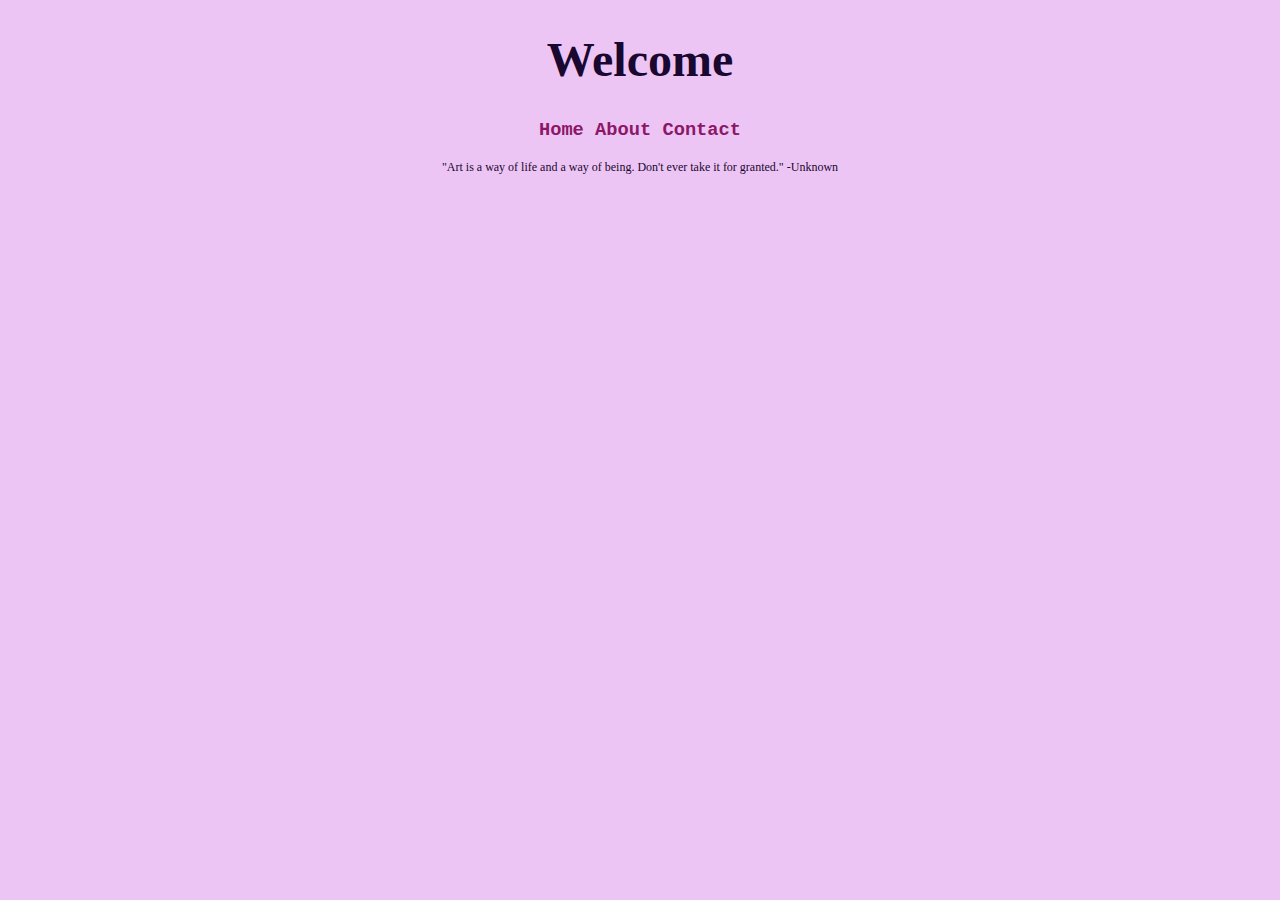
<file: index.html>
<!doctype html>
<html>
<head>
<meta charset="utf-8">
<title>I'm just a Trashcan</title>
<link rel="stylesheet" href="https://cdn.linearicons.com/free/1.0.0/icon-font.min.css">
<link href="universal_styles.css" rel="stylesheet" type="text/css">
</head>

<body>
<h1 class="welc">Welcome</h1>
<h3 class="nav"><span class="lnr lnr-trash"></span><a href="index.html">Home</a> <span class="lnr lnr-lighter"></span> <a href="about.html">About</a> <span class="lnr lnr-lighter"></span> <a href="contact.html">Contact</a><span class="lnr lnr-trash"></span></h3>
<p class="quote">"Art is a way of life and a way of being. Don't ever take it for granted." -Unknown</p>
</body>
</html>
</file>
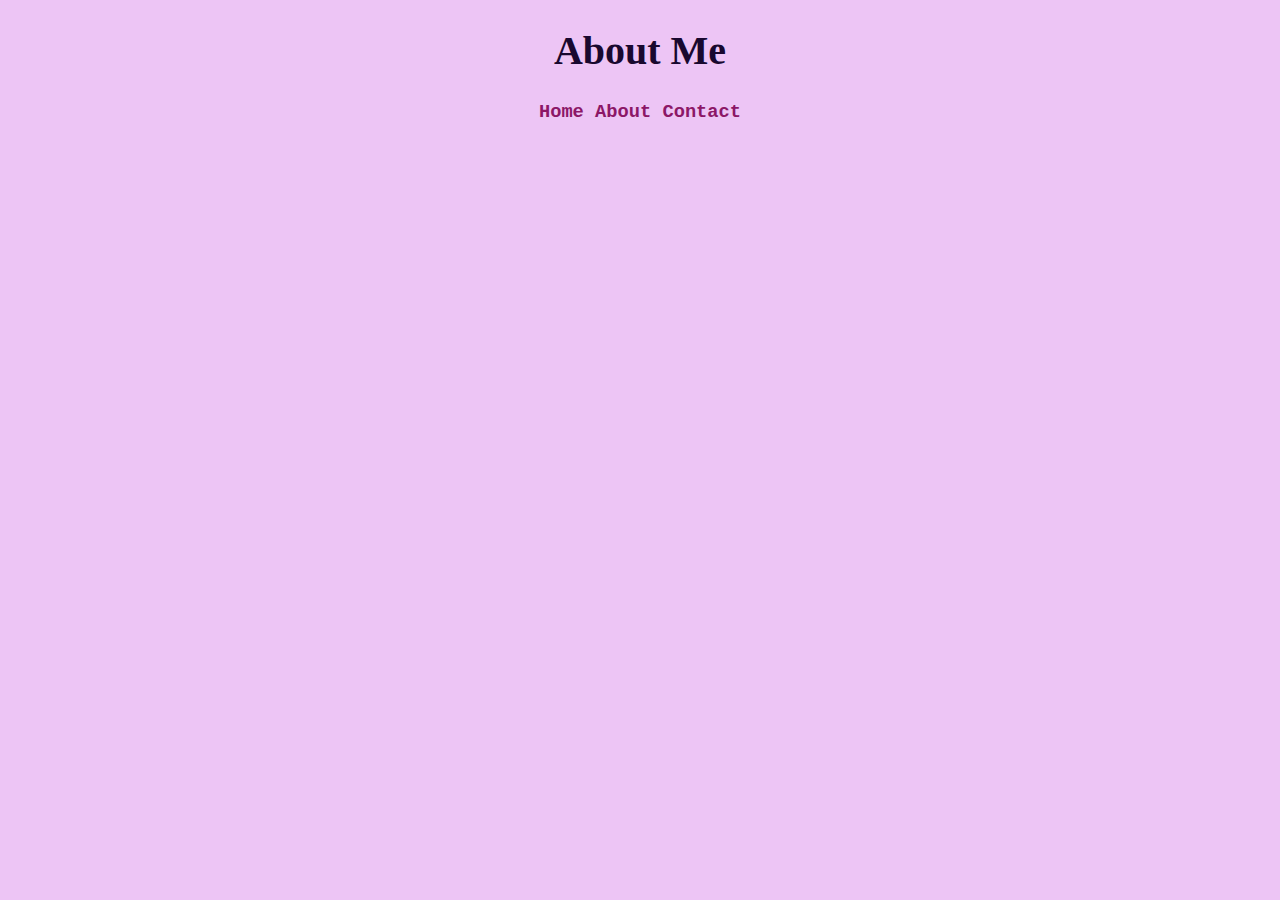
<file: about.html>
<!doctype html>
<html>
<head>
<meta charset="utf-8">
<title>About</title>
<link rel="stylesheet" href="https://cdn.linearicons.com/free/1.0.0/icon-font.min.css">
<link href="universal_styles.css" rel="stylesheet" type="text/css">
</head>

<body>
<h1 class="abtHead">About Me</h1>
<h3 class="nav"><span class="lnr lnr-trash"></span><a href="index.html">Home</a> <span class="lnr lnr-lighter"></span> <a href="about.html">About</a> <span class="lnr lnr-lighter"></span> <a href="contact.html">Contact</a><span class="lnr lnr-trash"></span></h3>
</body>
</html>
</file>
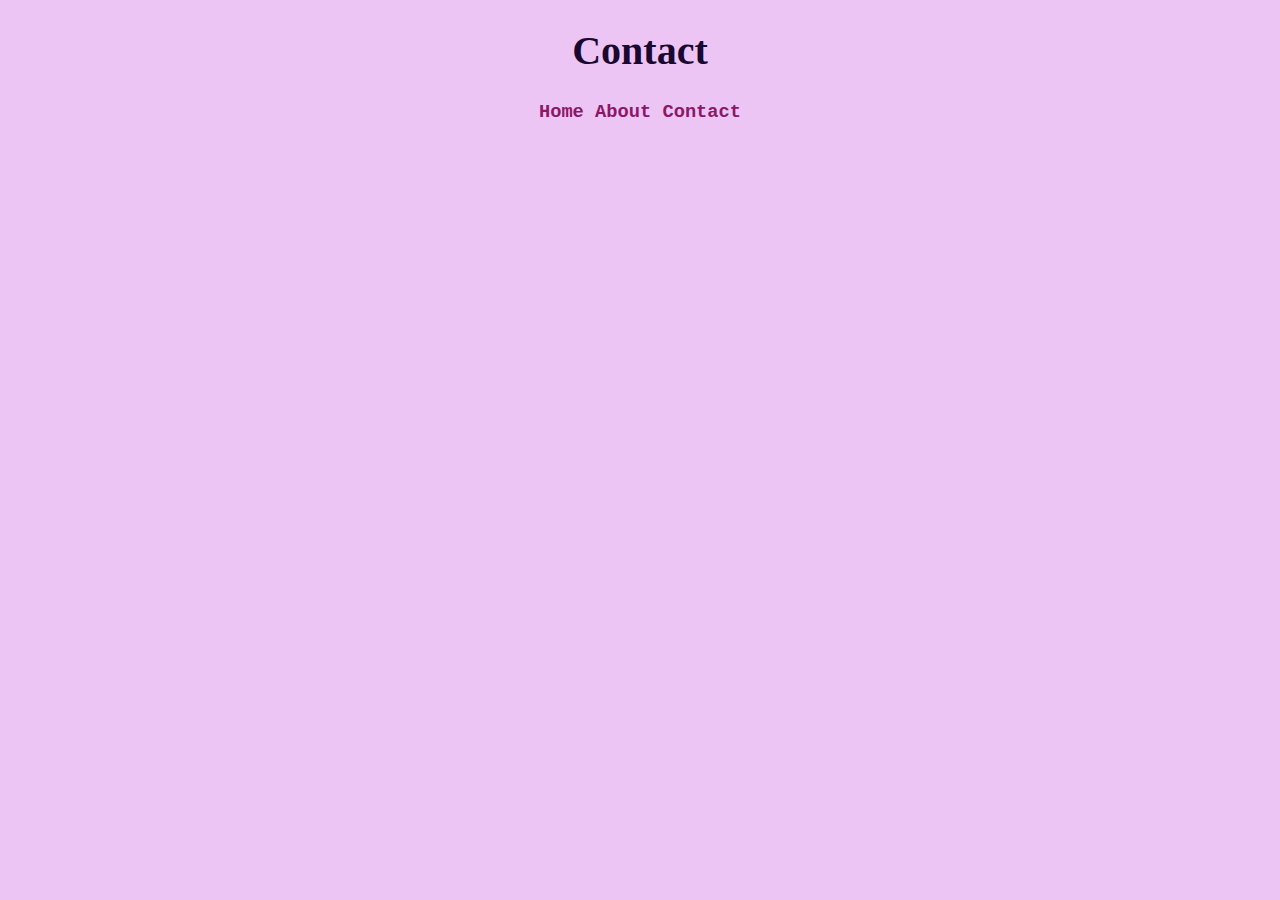
<file: contact.html>
<!doctype html>
<html>
<head>
<meta charset="utf-8">
<title>Contact</title>
<link rel="stylesheet" href="https://cdn.linearicons.com/free/1.0.0/icon-font.min.css">
<link href="universal_styles.css" rel="stylesheet" type="text/css">
</head>

<body>
<h1 class="contactHead">Contact</h1>
<h3 class="nav"><span class="lnr lnr-trash"></span><a href="index.html">Home</a> <span class="lnr lnr-lighter"></span> <a href="about.html">About</a> <span class="lnr lnr-lighter"></span> <a href="contact.html">Contact</a><span class="lnr lnr-trash"></span></h3>
</body>
</html>
</file>
<file: universal_styles.css>
@charset "utf-8";
.welc {
	font-size: 300%;
	text-align: center;
}
.abtHead {
	font-size: 250%;
	text-align: center;
	padding-bottom: -10px;
}
.contactHead {
		font-size: 250%;
	text-align: center;
	padding-bottom: -10px;
}
.lnr {
	color: crimson;
}
.lnr-trash {
	color: black
}
.trashcan {
	font-size: 60px;
}
.back {
	font-family: Consolas, Andale Mono, Lucida Console, Lucida Sans Typewriter, Monaco, Courier New, monospace;
	font-size: 85%;
	font-variant-caps: small-caps;
	color: black;
	opacity: 0.75;
}
.back:hover {
	text-decoration: none;
	background-color: transparent;
}
.nav {
	text-align: center;
	font-family: Consolas, Andale Mono, Lucida Console, Lucida Sans Typewriter, Monaco, Courier New, monospace;
	padding-left: 10px;
	padding-top: -15px;
	padding-bottom: 0px;
	padding-right: 10px;
}
.quote {
	font-family: Baskerville, Palatino Linotype, Palatino, Century Schoolbook L, Times New Roman, serif;
	text-align: center;
	font-size: 75%;
}
.Facebook:hover {
	background-color: transparent;
}
i:hover {
	color: #CF4D8A;
	text-emphasis: none;
	text-emphasis-style: none;
}
body {
	background-color: #EDC5F5;
	font-family: Baskerville, Palatino Linotype, Palatino, Century Schoolbook L, Times New Roman, serif;
	color: #19082F;
	font-size: 100%;
}
a:link {	
	color: #8C1767;
	text-decoration: none;
}
a:visted {
	color: #8C1767;
	text-decoration: none;
	text-decoration: line-through;
}
a:hover {
	color: #EDC5F5;
	background-color: #8C1767;
	border-radius: 15%;
	
}
</file>
